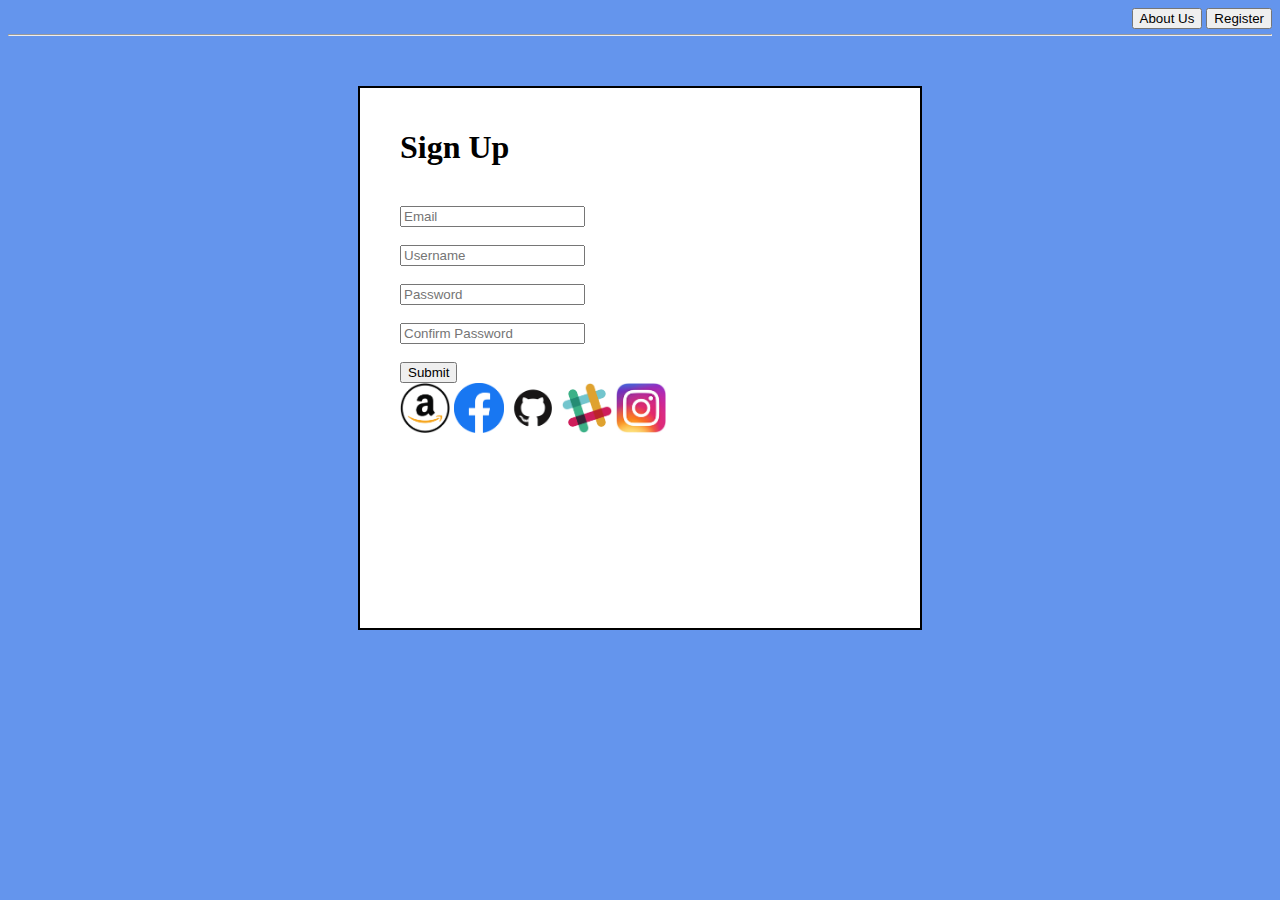
<file: Index.html>
<!DOCTYPE html>
<html lang="en">
<head>
    <meta charset="UTF-8">
    <meta name="viewport" content="width=device-width, initial-scale=1.0">
    <meta http-equiv="X-UA-Compatible" content="ie=edge">
    <title>Document</title>
    <link rel="stylesheet" type="text/css" href="Index.css">
</head>
<body>
    <form>
        <div class="buttons">
            <nav>
            <button type="submit"> About Us</button>
            <button type="submit"> Register</button>
            </nav>
        </div>
        <br>
        <hr>
    </form>
        <div class="Signup">
            <h1>Sign Up</h1>
            <br>
            <div>
                <input type="text" name="Email" placeholder="Email">
            </div>
            <br>
            <div>
                <input type="text" name="Username" placeholder="Username">
            </div>
            <br>
            <div>
                <input type="password" name="1stPass" placeholder="Password">
            </div>
            <br>
            <div>
                <input type="password" name="ConfirmPass" placeholder="Confirm Password">
            </div>
            <br>
            <div>
                <button type="submit"> Submit </button>
            </div>
            <div class="logos">
            <img src="assets/amazon logo.png" class="img-circle" width="50">
            <img src="assets/Fb logo.png" class="img-circle" width="50">
            <img src="assets/github.png" class="img-circle" width="50">
            <img src="assets/slack.png" class="img-circle" width="50">
            <img src="assets/Instagram.jpg" class="img-circle" width="50">
            </div>


            
        </div>
    
</body>
</html>
</file>
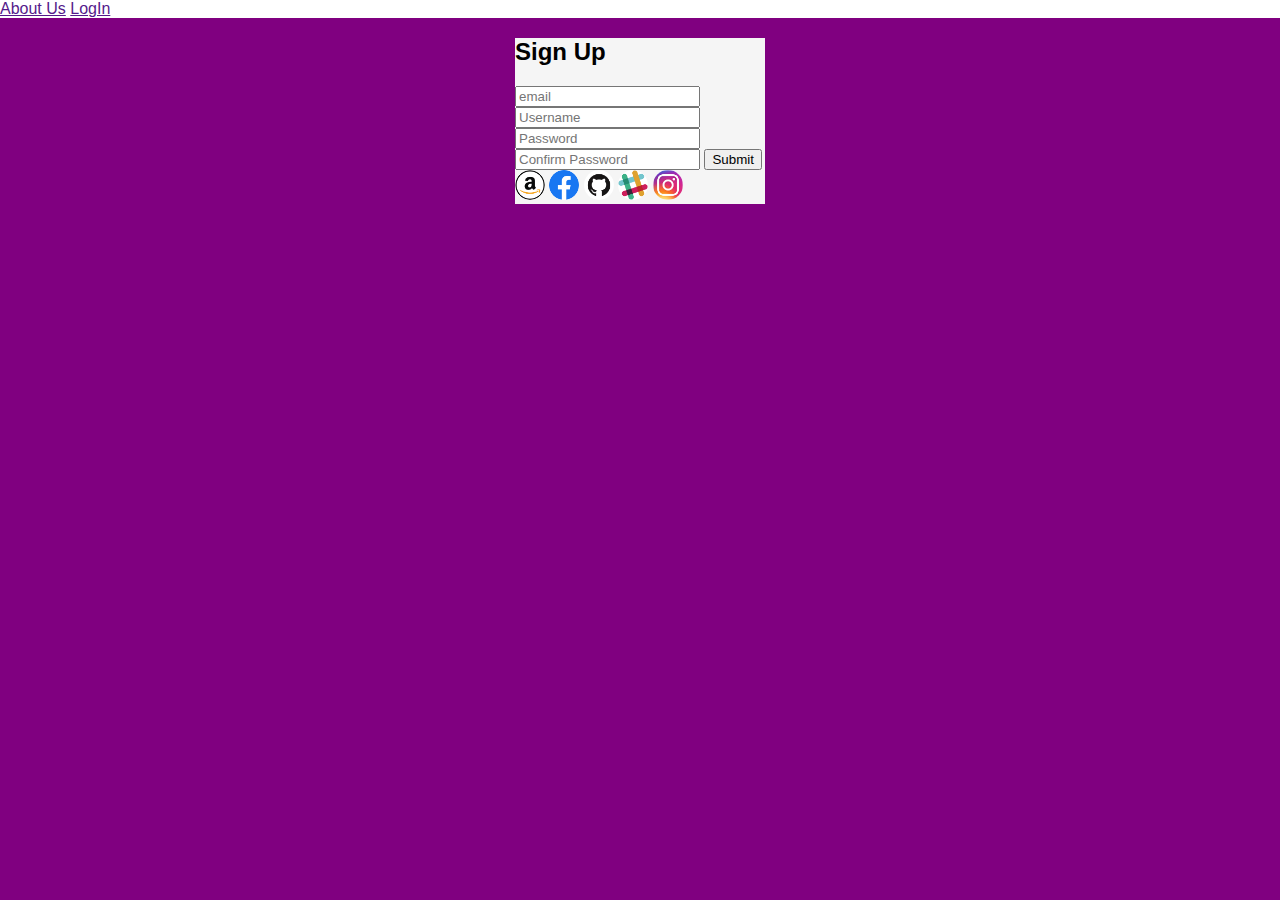
<file: realindex.html>
<!DOCTYPE html>
<html lang="en">
<head>
    <meta charset="UTF-8">
    <meta name="viewport" content="width=device-width, initial-scale=1.0">
    <meta http-equiv="X-UA-Compatible" content="ie=edge">
    <title>Document</title>
    <link rel="stylesheet" href="realindex.css">

</head>
<body>
    <nav id="navbar">
        <div class="nav-links">
            <a href="">About Us</a>
            <a href="">LogIn</a>
        </div>
    </nav>

    <section id="signup-form">
        <h2>Sign Up</h2>

        <form method="POST">
            <input placeholder="email"type="email"/>
            <input Placeholder="Username"type="UserName"/>
            <input placeholder="Password"type="password"/>
            <input placeholder="Confirm Password"type="password"/>
            <button type="submit">Submit</button>
        </form>

        <div id="social">
            <a href="http://www.amazon.com" target="blank">
                <img src="assets/amazon logo.png" alt="amazon logo"class="social-image"/>
            </a>
            <a href="http://www.facebook.com" target="blank">
                <img src="assets/Fb logo.png" alt="facebook logo"class="social-image"/>
            </a>
            <a href="http://www.github.com" target="blank">
                <img src="assets/github.png" alt="Github logo"class="social-image"/>
            </a>
            <a href="http://www.slack.com" target="blank">
                <img src="assets/slack.png" alt="slack logo"class="social-image"/>
            </a>
            <a href="http://www.Instagram.com" target="blank">
                <img src="assets/Instagram.jpg" alt="Instagram logo" class="social-image"/>
            </a>
        </div>
    </section>
</body>
</html>
</file>
<file: Index.css>
body{
    background-color: cornflowerblue;
}

nav {
    color: cornsilk;
}

.buttons {
    float: right;
}

.Signup{
    border:2px solid black;
    margin: 50px auto;
    padding: 20px 20px 20px 40px;
    height: 500px;
    width: 500px;
    background-color: white;
    
}

.logos{
    float: center;
}

#Username {
    float: center;
}
</file>
<file: realindex.css>
body{
    background-color: purple;
    margin: 0;
    font-family: Arial, Helvetica, sans-serif;
}

#navbar{
    background-color: white;

}

#signup-form{
    background-color: whitesmoke;
    width: 250px;
    margin: auto;


}

.social-image{
    width: 30px;
    height: 30px;
    border-radius: 50%;
}

#social a {
    text-decoration: none;
}
</file>
